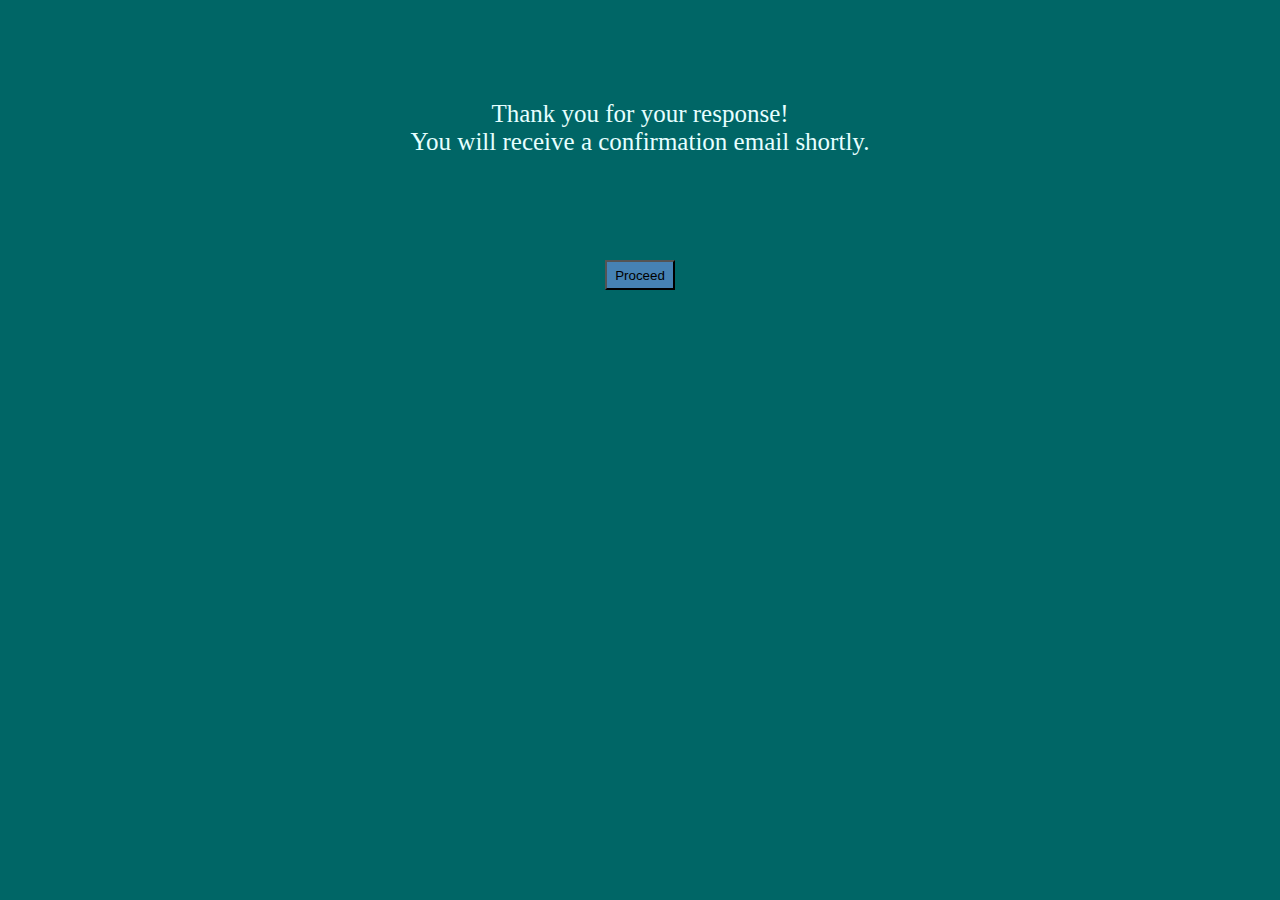
<file: templates/success.html>
<!DOCTYPE html>
<html lang="en">
<head>
    <meta charset="UTF-8">
    <meta name="viewport" content="width=device-width, initial-scale=1.0">
    <title>StockX Website</title>
    <link rel="stylesheet" href="../static/main.css">
</head>
<body>
    <div class="success">
        <p>Thank you for your response! <br>
            You will receive a confirmation email shortly.
        </p>
        <form action="{{url_for ('plot')}}" method="POST">
                <button type="submit">Proceed</button>
        </form>
    </div>

    
</body>
</html>
</file>
<file: static/main.css>
html,body{
    margin: 0;
    height: 100%;
}

.container{
    margin: 0 auto;
    width: 100%;
    height: 100%;
    background-color: #006666;
    color: #e6ffff;
    overflow: hidden;
    text-align: center;

}

.container h1{
    font-family: Arial, Helvetica, sans-serif;
    font-size: 30px;
    color: #ddccee;
    margin-top: 100px;
}
.container form{
    margin: 30px;
}
.container input{
    width: 350px;
    height: 15px;
    margin: 5px;
    padding: 20px;
    font-size: 15px;
    transition: all 0.2s ease-in-out;
}
.container button{
    margin: 4px;
    height: 30px;
    width: 70px;
    background-color: steelblue;
}
.container p{
    margin: 200px;
    font-size: 25px;
}
.message{
    font-family: Arial, Helvetica, sans-serif;
    font-size: 15px;
    color: #eb3939;
}


.success{
    margin: 0 auto;
    width: 100%;
    height: 100%;
    background-color: #006666;
    color: #e6ffff;
    overflow: hidden;
    text-align: center;
}
.success form{
    margin: 30px;
}
.success p{
    margin: 100px;
    font-size: 25px;
}
.success button{
    margin: 4px;
    height: 30px;
    width: 70px;
    background-color: steelblue;
}


.graph{
    margin: 0 auto;
    width: 100%;
    height: 100%;
    background-color: #006666;
    color: #e6ffff;
    overflow: hidden;
    text-align: center;
} 
.graph h1{
    font-family: Arial, Helvetica, sans-serif;
    font-size: 30px;
    color: #ddccee;
    margin-top: 50px;
}
.graph p{
    margin: 50px;
    font-size: 25px;
}

.plot{
    margin: 0 auto;
    width: 100%;
    height: 100%;
    background-color: #006666;
    color: #e6ffff;
    overflow: hidden;
    text-align: center;
}
.plot p{
    margin: 100px;
    font-size: 30px;
}
.plot input{
    width: 350px;
    height: 15px;
    margin: 5px;
    padding: 20px;
    font-size: 15px;
    transition: all 0.2s ease-in-out;
}
.plot button{
    margin: 30px;
    height: 30px;
    width: 70px;
    background-color: steelblue;
}
</file>
